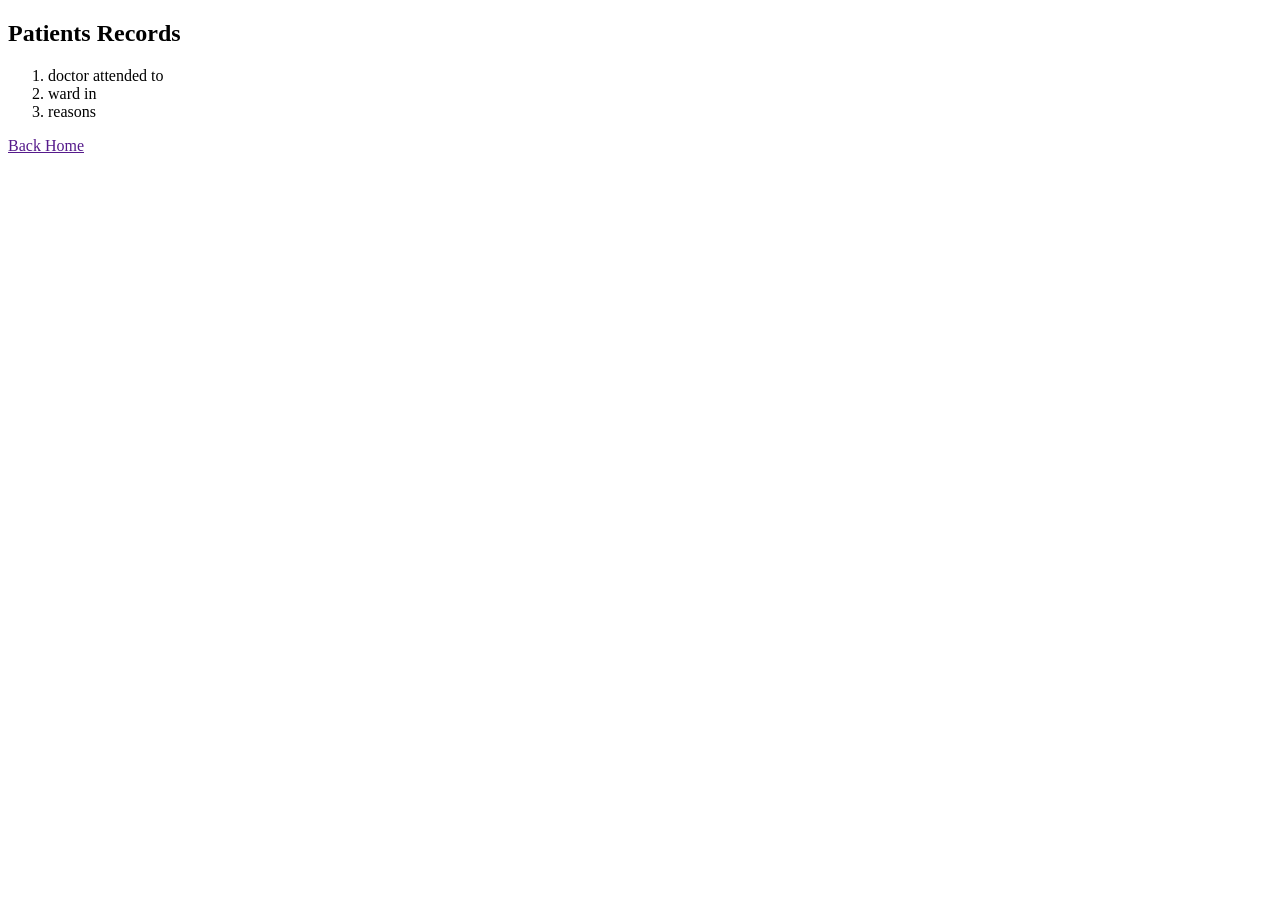
<file: hospitalapp/templates/patients.html>
<!DOCTYPE html>
<html lang="en">
<head>
    <meta charset="UTF-8">
    <meta name="viewport" content="width=device-width, initial-scale=1.0">
    <title>Patient's pages</title>
</head>
<body>
    <h2>Patients Records</h2>
    <ol>
        <li>doctor attended to</li>
        <li>ward in</li>
        <li>reasons</li>
    </ol>
    <a href="">Back Home</a>
    
</body>
</html>
</file>
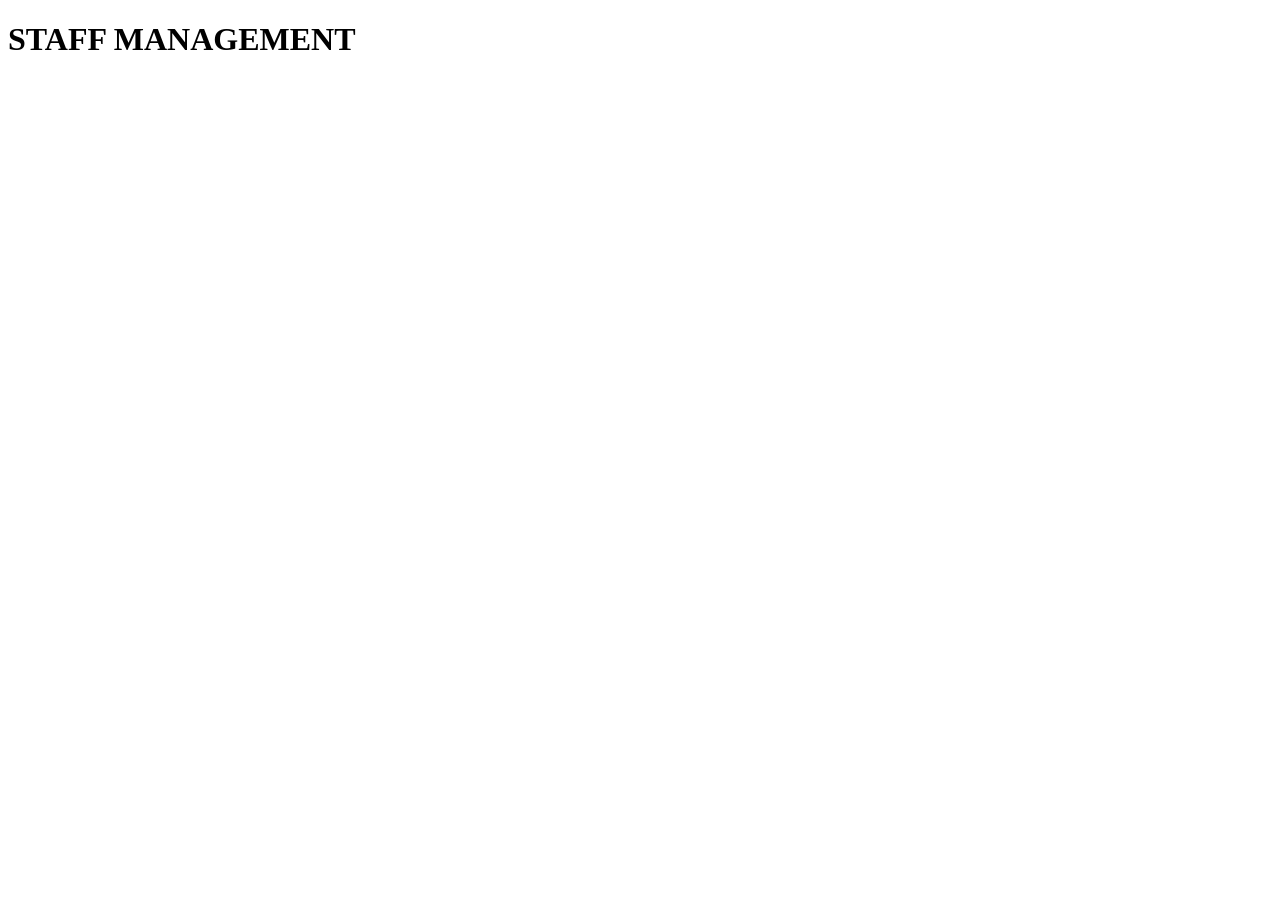
<file: hospitalapp/templates/staff.html>
<!DOCTYPE html>
<html lang="en">
<head>
    <meta charset="UTF-8">
    <meta name="viewport" content="width=device-width, initial-scale=1.0">
    <title>staff Management</title>
</head>
<body>
    <h1>STAFF MANAGEMENT</h1>
</body>
</html>
</file>
